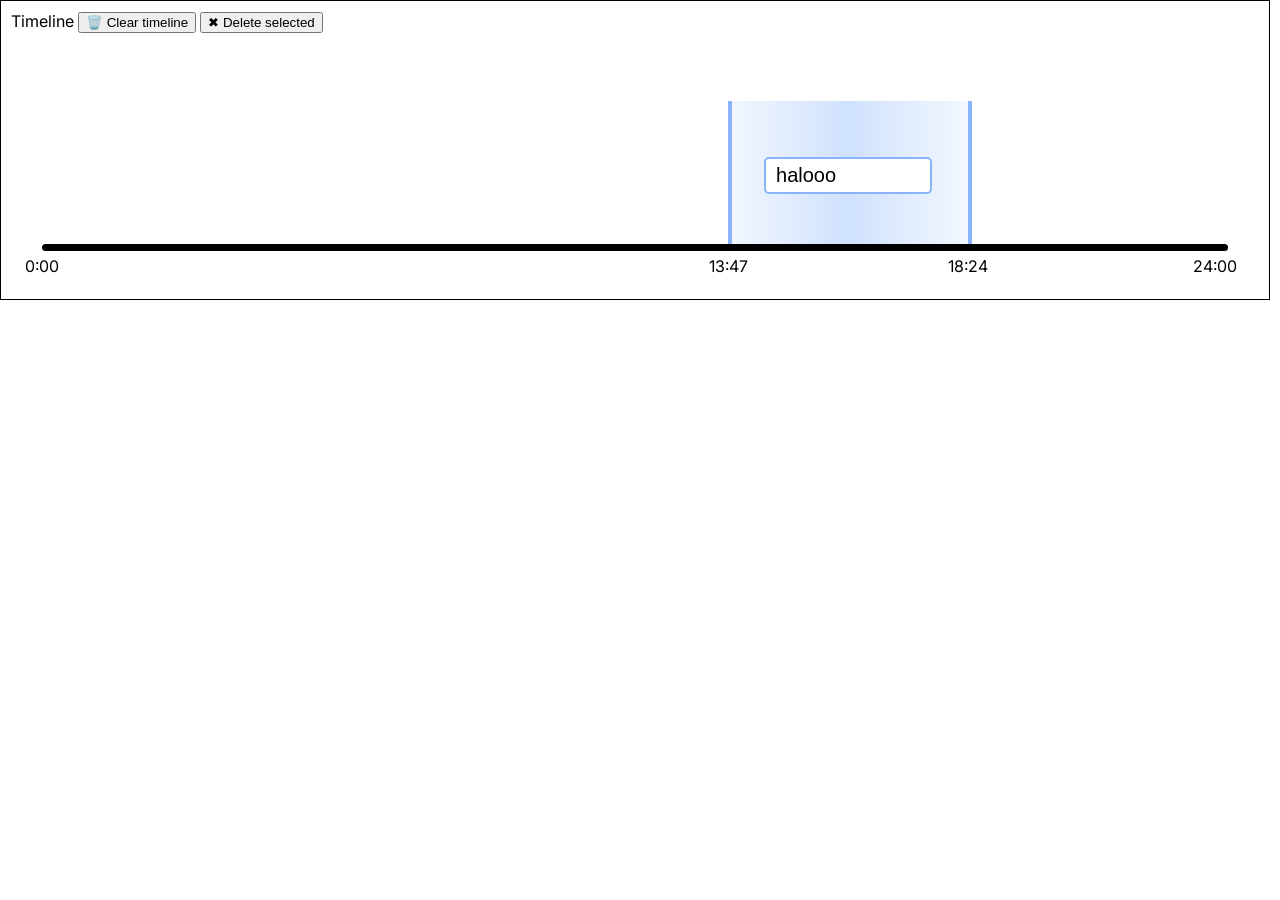
<file: timeline_test/timeline.html>
<!DOCTYPE html>
<html>
<head>
    <title>Timeline</title>
    <link rel="stylesheet" type="text/css" href="./main.css">
    <link href="https://fonts.googleapis.com/css2?family=Inter:wght@400;500;600;700&display=swap" rel="stylesheet">
    <link rel="stylesheet" href="https://cdnjs.cloudflare.com/ajax/libs/font-awesome/6.4.0/css/all.min.css">
    <meta name="viewport" content="width=device-width, initial-scale=1.0">
</head>
<body>
    
   <div id="entry_timeline">
        <div class="timeline_tools">
            <span class="timeline_text">Timeline</span>
            <button id="clear_timeline"><span class="icon">🗑️</span> Clear timeline</button>
            <button id="delete_events"><span class="icon">✖</span> Delete selected</button>
        </div>
        


        <div id="timeline">

            <div id="main_line"></div>
            <div class="main_timestamp" style="left: 2.5%;">
                
                <div class="time_stamp">0:00</div>
            </div>
        

            <div class="event_cont">
                <div>
                    <div class="vertical-line" style="left: 57.454%;"></div>
                    <div class="main_timestamp" style="left: 57.454%;">
                       <div class="time_stamp" style="left: 1.5%;">13:47</div>
                    </div>
                </div>
                <div class="line_fill" style="left: 57.454%; width: 19.2446%;">
                    <input class="event_input" type="text" value="halooo">
                </div>
                <div>
                    <div class="vertical-line" style="left: 76.6986%;"></div>
                    <div class="main_timestamp" style="left: 76.6986%;">
                        <div class="time_stamp" style="left: 1.5%;">18:24</div>
                    </div>
                </div>
            </div>



            <div class="main_timestamp" style="right: 0%;">
                
                <div class="time_stamp">24:00</div>
            </div>

        </div>
    </div>
    
        
    <script type="text/javascript" src="./main.js"></script>
</body>
</html>
</file>
<file: timeline_test/main.css>
html {
	box-sizing: border-box;
	overflow-x: hidden;
	height: 100%;
	margin: 0;
	font-family: Inter;
}

body {
	height: 100%;
	width: 100%;
	display: flex;
	margin: 0;
	box-sizing: border-box;
	overflow-y: hidden;
}

h1, h2, h3 {
	margin: 0;
}

/* timeline */
#entry_timeline {
	width: calc(100% - 10px);
	box-sizing: border-box;
	height: 300px;
	min-height: 300px;
	border: 1px solid black;
	display: flex;
	flex-direction: column;
	padding: 10px;
}

#timeline {
	height: 100%;
	position: relative;
}

.vertical-line, .time_line {
	position: absolute;
	bottom: 15%;
	border-left: 4px solid #89b4fa;  /* Farba a hrúbka */
    height: 150px;                   /* Dĺžka čiary */
    width: 0;                        /* Žiadna šírka */
    display: inline-block;
    z-index: 1;
}


#main_line {
	display: inline-block;
	width: 95%;
	position: absolute;
	left: 2.5%;
	bottom: 15%;
	border-top: 7px solid black;
	border-radius: 10px;
	vertical-align: bottom;
	z-index: 100;
}

#main_line:hover {
	border-color: #cccccc;
}

.vertical-line:hover {
	border-color: red;
}


/* line fill */
.line_fill {
	position: absolute;
	bottom: 15%;
	left: 10.5%;
	height: 150px;

	background-image: linear-gradient(
        to right,
        rgba(137, 180, 250, 0.1),
        rgba(137, 180, 250, 0.4) 50%,
        rgba(137, 180, 250, 0.1)
    );
    
    transition: background-color 0.3s ease-in-out;
    display: flex;
    flex-direction: column;
    align-items: center;
    justify-content: center;
    cursor: pointer;
}





.line_fill:hover {
	background-color: rgba(137, 180, 250, 0.2);
	z-index: 3;
}


.event_cont:hover .vertical-line {
	z-index: 5;
}


.line_fill .event_input {
	width: 70%;
	font-size: 20px;
	border: 2px solid #89b4fa;
	padding: 5px 10px;
	border-radius: 5px;
	box-sizing: border-box;
	pointer-events: none;
	transition: background-color 0.3s ease-in-out;
}




/* timestampy */
.main_timestamp {
	position: absolute;
	display: flex;
	flex-direction: column;
	align-items: center;
	justify-content: flex-end;
	height: fit-content;
	bottom: 5%;
	transform: translateX(-50%)
}

.time_stamp {
	display: flex;
	margin-top: 5px;
	box-sizing: border-box;
}

.time_line {
	position: relative;
	display: flex;
	height: 20px;
	border-radius: 10px;
	border-color: black;
}
</file>
